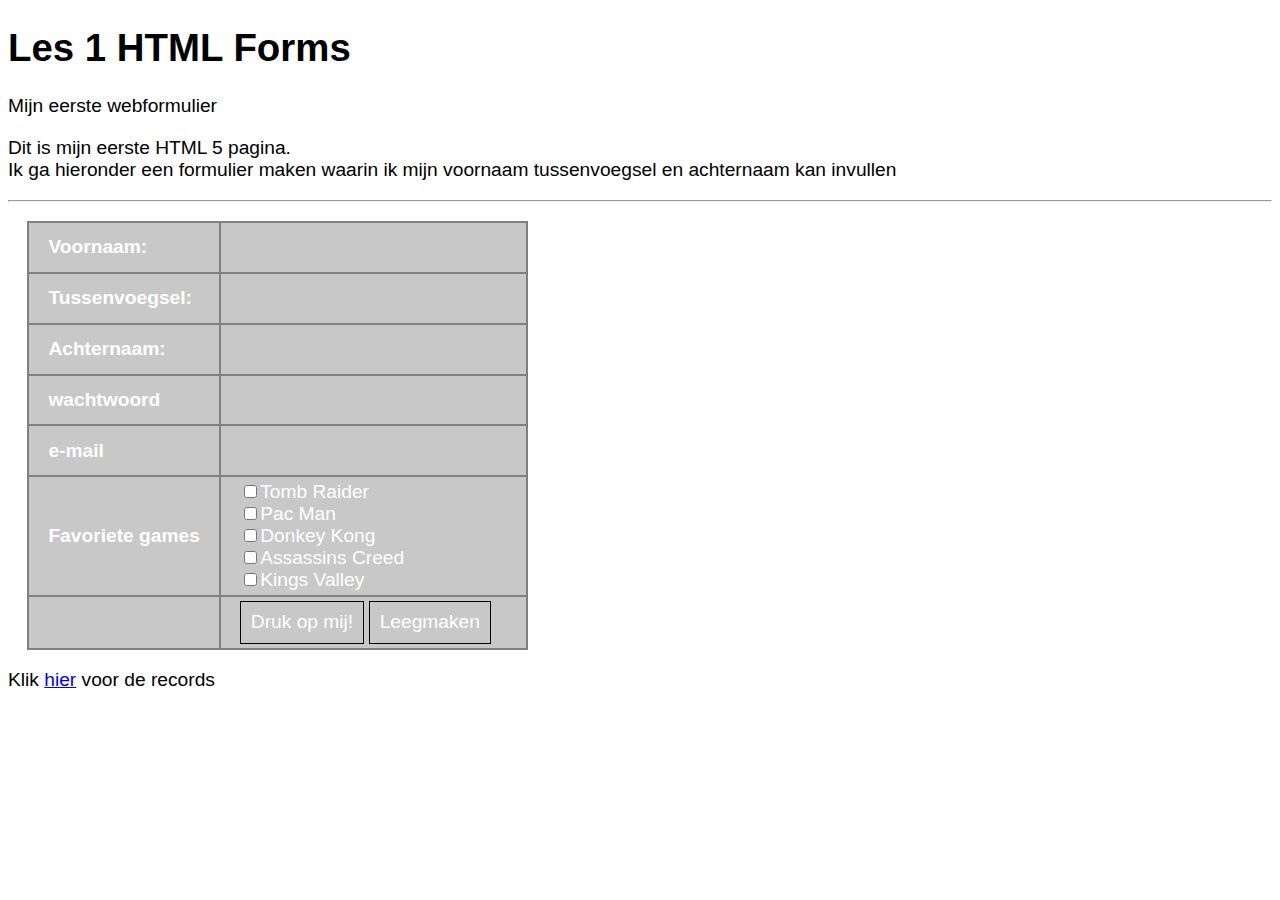
<file: index.html>
<!DOCTYPE html>
<html>
    <head>
        <title>Page Title</title>
        <link rel='stylesheet' style='text/css' href='./css/style_index.css'>
    </head>
    <body>
        <h1>Les 1 HTML Forms</h1>
        <p>Mijn eerste webformulier</p>
        <p>Dit is mijn eerste HTML 5 pagina.<br>
           Ik ga hieronder een formulier maken waarin ik 
           mijn voornaam tussenvoegsel en achternaam kan invullen
           <hr>
           
        <form action="showName.php" method="post">
           <table id="tbl_1"> 
                <tr>
                    <td class="bold">Voornaam:</td>
                    <td><input type="text" name="firstname"></td>
                </tr>
                <tr>
                    <td class="bold">Tussenvoegsel:</td>
                    <td><input type="text" name="infix"></td>
                </tr>
                <tr>
                    <td class="bold">Achternaam:</td>
                    <td><input type="text" name="lastname"></td>
                </tr>
                <tr>
                    <td class="bold">wachtwoord</td>
                    <td><input type="password" name="password" required></td>
                </tr>
                <tr>
                    <td class="bold">e-mail</td>
                    <td><input type="email" name="email"></td>
                </tr>
                <tr>
                    <td class="bold">Favoriete games</td>
                    <td>
                        <input type="checkbox" name="favouriteGames[Tomb raider]" value="Tomb Raider" >Tomb Raider<br>
                        <input type="checkbox" name="favouriteGames[Pac Man]" value="Pac Man">Pac Man<br>
                        <input type="checkbox" name="favouriteGames[Donkey Kong]" value="Donkey Kong">Donkey Kong<br>
                        <input type="checkbox" name="favouriteGames[Assassins Creed]" value="Assassins Creed">Assassins Creed<br>
                        <input type="checkbox" name="favouriteGames[Kings Valley]" value="Kings Valley">Kings Valley
                    </td>
                </tr>
                <tr>
                    <td></td>
                    <td>
                        <input type="submit" value="Druk op mij!">              
                        <input type="reset" value="Leegmaken">
                    </td>
                </tr>
           </table> 
           <input type="hidden" value="192.168.5.1" name="ip-address">
        </form>
        Klik <a href='showName.php'>hier</a> voor de records
    </body>
</html>
</file>
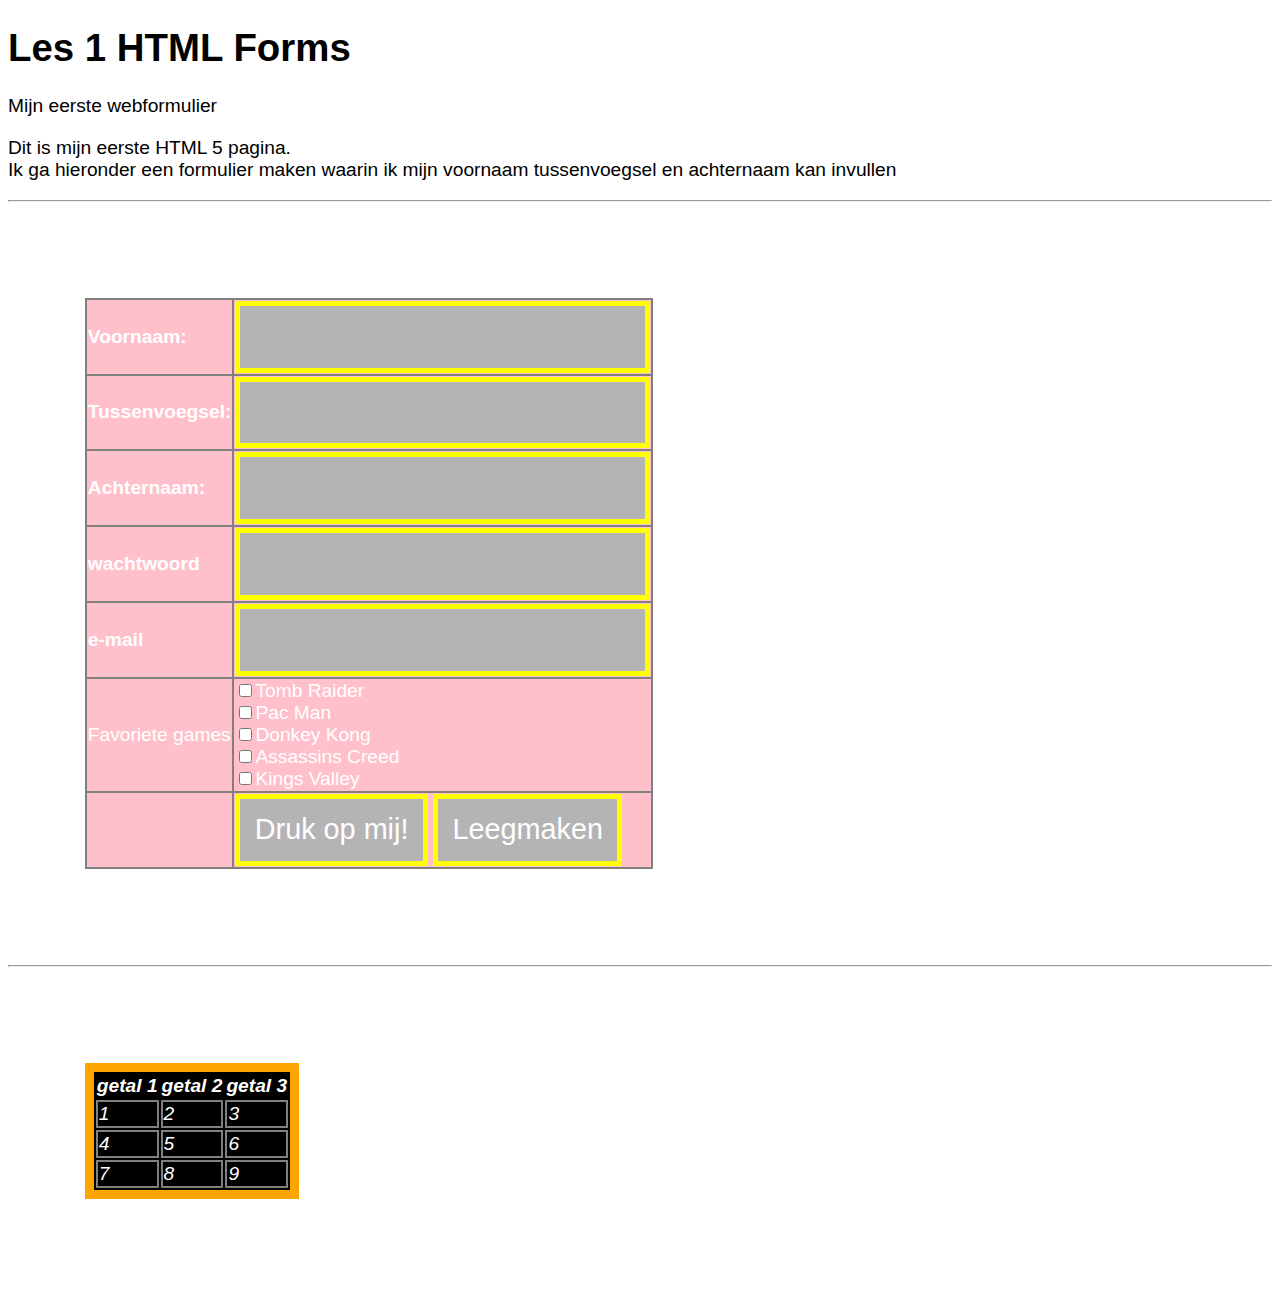
<file: index_old.html>
<!DOCTYPE html>
<html>
    <head>
        <title>Page Title</title>
        <style>
            /* Dit is CS commentaar */
            td
            {
              border: 2px solid grey;  
            }

            table
            {
                margin: 5em 4em;
            }

            #tbl_1
            {
                border: 1px solid black;
                background-color: pink;
                color: rgb(255, 255, 255);
                border-collapse: collapse;
            }

            #tbl_2
            {
                border: 0.5em solid orange;
                background-color: black;
                color: rgb(255, 255, 255);
                font-style: oblique;
            }

            body
            {
                font-family: Verdana, Arial;
                font-size: 1.2em;
            }

            .bold
            {
                font-weight: bold;
            }

            input
            {
                font-size: 1.5em;
                color: rgb(255,255,255);
                background-color: rgb(180, 180, 180);
                padding: 0.5em;
                border: 5px solid yellow;
                /*margin: 2em;*/
            }
        </style>
    </head>
    <body>
        <h1>Les 1 HTML Forms</h1>
        <p>Mijn eerste webformulier</p>
        <p>Dit is mijn eerste HTML 5 pagina.<br>
           Ik ga hieronder een formulier maken waarin ik 
           mijn voornaam tussenvoegsel en achternaam kan invullen
           <hr>

        <form action="showName.php" method="post">
           <table id="tbl_1"> 
                <tr>
                    <td class="bold">Voornaam:</td>
                    <td><input type="text" name="firstname"></td>
                </tr>
                <tr>
                    <td class="bold">Tussenvoegsel:</td>
                    <td><input type="text" name="infix"></td>
                </tr>
                <tr>
                    <td class="bold">Achternaam:</td>
                    <td><input type="text" name="lastname"></td>
                </tr>
                <tr>
                    <td class="bold">wachtwoord</td>
                    <td><input type="password" name="password" required></td>
                </tr>
                <tr>
                    <td class="bold">e-mail</td>
                    <td><input type="email" name="email"></td>
                </tr>
                <tr>
                    <td>Favoriete games</td>
                    <td>
                        <input type="checkbox" name="favouriteGames[Tomb raider]" value="Tomb Raider" >Tomb Raider<br>
                        <input type="checkbox" name="favouriteGames[Pac Man]" value="Pac Man">Pac Man<br>
                        <input type="checkbox" name="favouriteGames[Donkey Kong]" value="Donkey Kong">Donkey Kong<br>
                        <input type="checkbox" name="favouriteGames[Assassins Creed]" value="Assassins Creed">Assassins Creed<br>
                        <input type="checkbox" name="favouriteGames[Kings Valley]" value="Kings Valley">Kings Valley
                    </td>
                </tr>
                <tr>
                    <td></td>
                    <td>
                        <input type="submit" value="Druk op mij!">              
                        <input type="reset" value="Leegmaken">
                    </td>
                </tr>
           </table> 
           <input type="hidden" value="192.168.5.1" name="ip-address">
        </form>

        <hr>
        <!-- Dit is de tweede tabel -->
        <table id="tbl_2">
            <tr>
                <th>getal 1</th>
                <th>getal 2</th>
                <th>getal 3</th>
            </tr>
            <tr>
                <td>1</td>
                <td>2</td>
                <td>3</td>
            </tr>
            <tr>
                <td>4</td>
                <td>5</td>
                <td>6</td>
            </tr>
            <tr>
                <td>7</td>
                <td>8</td>
                <td>9</td>
            </tr>
        </table>
        </p>
    </body>
</html>
</file>
<file: css/style_index.css>
/* Dit is CS commentaar */
td
{
    border: 2px solid grey;
    padding: 0.2em 1em; 
}

table
{
    margin: 1em 1em;
}

#tbl_1
{
    border: 1px solid rgb(160, 160, 160);
    background-color: rgb(200,200,200);
    color: rgb(255, 255, 255);
    border-collapse: collapse;
    
}

body
{
    font-family: Verdana, Arial;
    font-size: 1.2em;
}

.bold
{
    font-weight: bold;
}

input
{
    font-size: 1em;
    color: rgb(255,255,255);
    background-color: rgb(200, 200, 200);
    padding: 0.5em;
    border: 0px solid rgb(0,0,0);
    /*margin: 2em;*/
}

input[type=submit], input[type=reset]
{
    border: 1px solid black;
}
</file>
